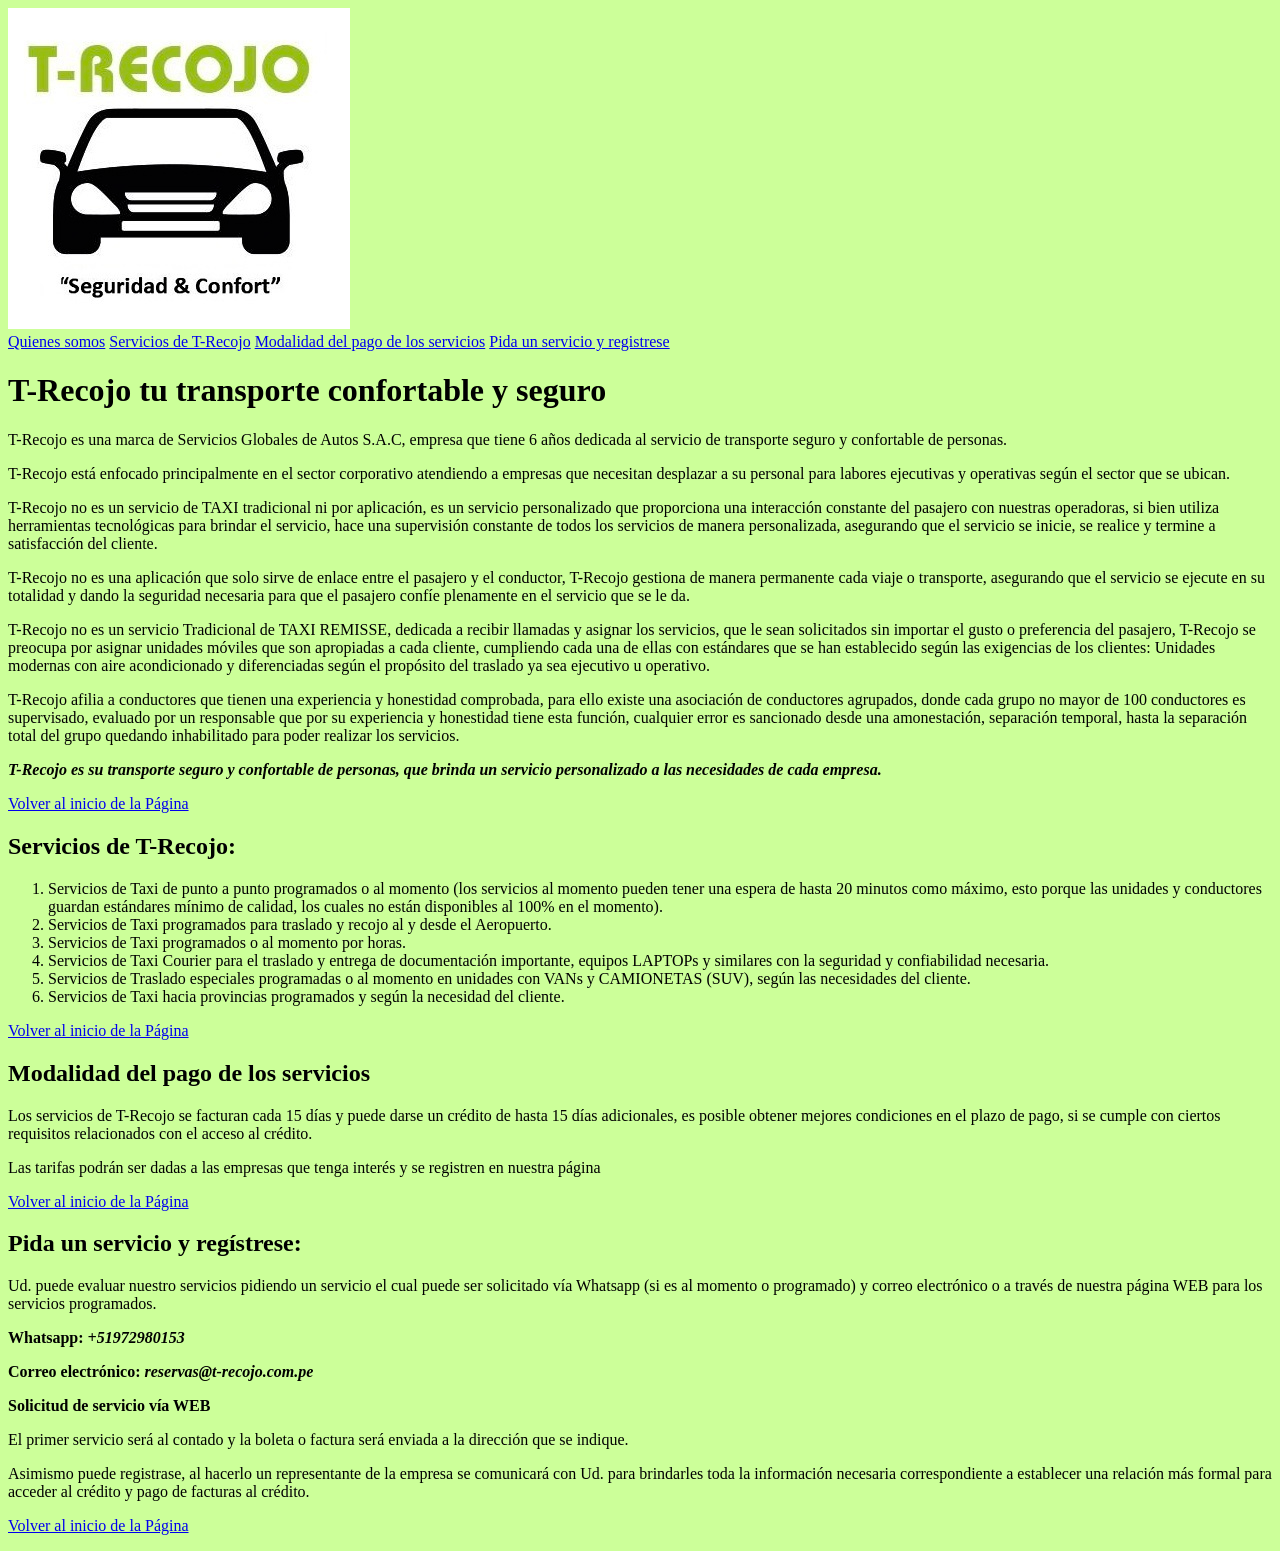
<file: index.html>
<!DOCTYPE HTML>
<html>
 <head>
   <meta charset="utf-8">
   <meta name=viewport content="device-width,user-scalable=no">
   <meta name=autor content="Martin Adrianzen">
   <meta name=keywords content="t-recojo,taxi,taxi seguro, taxi vip, taxi ejecutivo, taxi para empresas, taxi t-recojo, taxi corporativo">
   <meta name=description content="taxi para empresas y ejecutivos, taxi confortable y seguro para empresas y personas VIPs, T-recojo confort y seguridad">
   <title>Bienvenidos a T-Recojo</title>
   <link rel="stylesheet" href="Estiloscss/trecojocss.css">
 </head>
 <body>
   <img src="logo.jpg"alt="logo t-recojo"title="logo t-recojo"id="T-recojo"/>
    </br>
   <a href="#quienessomos">Quienes somos</a>
   <a href="#servicios">Servicios de T-Recojo</a>
   <a href="#modalidadpagos">Modalidad del pago de los servicios</a>
   <a href="#registrese">Pida un servicio y registrese</a>
   <h1 title="T-recojo"id="quienessomos">T-Recojo tu transporte confortable y seguro</h1>
    <p>T-Recojo es una marca de Servicios Globales de Autos S.A.C, empresa que tiene 6 años dedicada al servicio de transporte seguro y confortable de personas.</p>
    <p>T-Recojo está enfocado principalmente en el sector corporativo atendiendo a empresas que necesitan desplazar a su personal  para labores ejecutivas y operativas según el sector que se ubican.</p>
    <p>T-Recojo no es un servicio de TAXI tradicional ni por aplicación, es un servicio personalizado que proporciona una interacción constante del pasajero con nuestras operadoras, si bien utiliza herramientas tecnológicas para brindar el servicio, hace una supervisión constante de todos los servicios de manera personalizada, asegurando que el servicio se inicie, se realice y termine a satisfacción del cliente.</p>
    <p>T-Recojo no es una aplicación que solo sirve de enlace entre  el pasajero y el conductor, T-Recojo gestiona de manera permanente cada viaje o transporte,  asegurando que el servicio se ejecute en su totalidad y dando la seguridad necesaria para que el pasajero confíe plenamente en el servicio que se le da.</p>
    <p>T-Recojo no es un servicio Tradicional de TAXI REMISSE, dedicada a recibir llamadas y asignar los servicios, que  le sean solicitados sin importar el gusto o preferencia del pasajero, T-Recojo se preocupa por asignar unidades móviles que son apropiadas a cada cliente, cumpliendo cada una de ellas con estándares que se han establecido según las exigencias de los clientes: Unidades modernas con aire acondicionado y diferenciadas según el propósito del traslado ya sea ejecutivo u operativo.</p>
    <p>T-Recojo afilia a conductores que tienen una experiencia y honestidad comprobada, para ello existe una asociación de conductores agrupados, donde cada grupo no mayor de 100 conductores es supervisado, evaluado por un responsable que por su experiencia y honestidad tiene esta función, cualquier error es sancionado desde una amonestación, separación temporal, hasta la separación total del grupo quedando inhabilitado para poder realizar los servicios.</p>
    <p><strong><em>T-Recojo es su transporte seguro y confortable de personas, que brinda un servicio personalizado a las necesidades de cada empresa.</em></strong></p>
    <a href="#T-recojo">Volver al inicio de la Página</a>
    <h2 title="T-recojo" id="servicios">Servicios de T-Recojo:</h2>
    <ol>
      <li>Servicios de Taxi de punto a punto  programados o al momento (los servicios al momento pueden tener una espera de hasta 20 minutos como máximo, esto porque las unidades y conductores guardan estándares mínimo de calidad, los cuales no están disponibles al 100% en el momento).</li>
      <li>Servicios de Taxi programados para traslado y recojo al y desde el Aeropuerto.</li>
      <li>Servicios de Taxi programados o al momento por horas.</li>
      <li>Servicios de Taxi Courier para el traslado y entrega de documentación importante, equipos LAPTOPs y similares con la seguridad y confiabilidad necesaria.</ul>
      <li>Servicios de Traslado especiales programadas o al momento en unidades con VANs y CAMIONETAS (SUV), según las necesidades del cliente.</li>
      <li>Servicios de Taxi hacia provincias programados y según la necesidad del cliente.</li>
    </ol>
    <a href="#T-recojo">Volver al inicio de la Página</a>
    <h2 title="T-recojo" id="modalidadpagos">Modalidad del pago de los servicios</h2>
    <p>Los servicios de T-Recojo se facturan cada 15 días y puede darse un crédito de hasta 15 días adicionales, es posible obtener mejores condiciones en el plazo de pago, si se cumple con ciertos requisitos relacionados con el acceso al crédito.</p>
    <p>Las tarifas podrán ser dadas a las empresas que tenga interés y se registren en nuestra página</p>
    <a href="#T-recojo">Volver al inicio de la Página</a>
    <h2 title="T-recojo"id="registrese">Pida un servicio y regístrese:</h2>
    <p>Ud. puede evaluar nuestro servicios pidiendo un servicio el cual puede ser solicitado vía Whatsapp (si es al momento o programado) y  correo electrónico o a través de nuestra página WEB para los servicios programados.</p>
    <strong><p>Whatsapp: <em>+51972980153</em></p></strong>
    <strong><p>Correo electrónico: <em>reservas@t-recojo.com.pe</em></p></strong>
    <strong><p>Solicitud de servicio vía WEB</p></strong>
    <p>El primer servicio será al contado y la boleta o factura será enviada a la dirección que se indique.</p>
    <p>Asimismo puede registrase, al hacerlo un representante de la empresa se comunicará con Ud. para brindarles toda la información necesaria correspondiente a establecer una relación más formal para acceder al crédito y pago de facturas al crédito.</p>
    <a href="#T-recojo">Volver al inicio de la Página</a>
 </p>
</body>
</html>
</file>
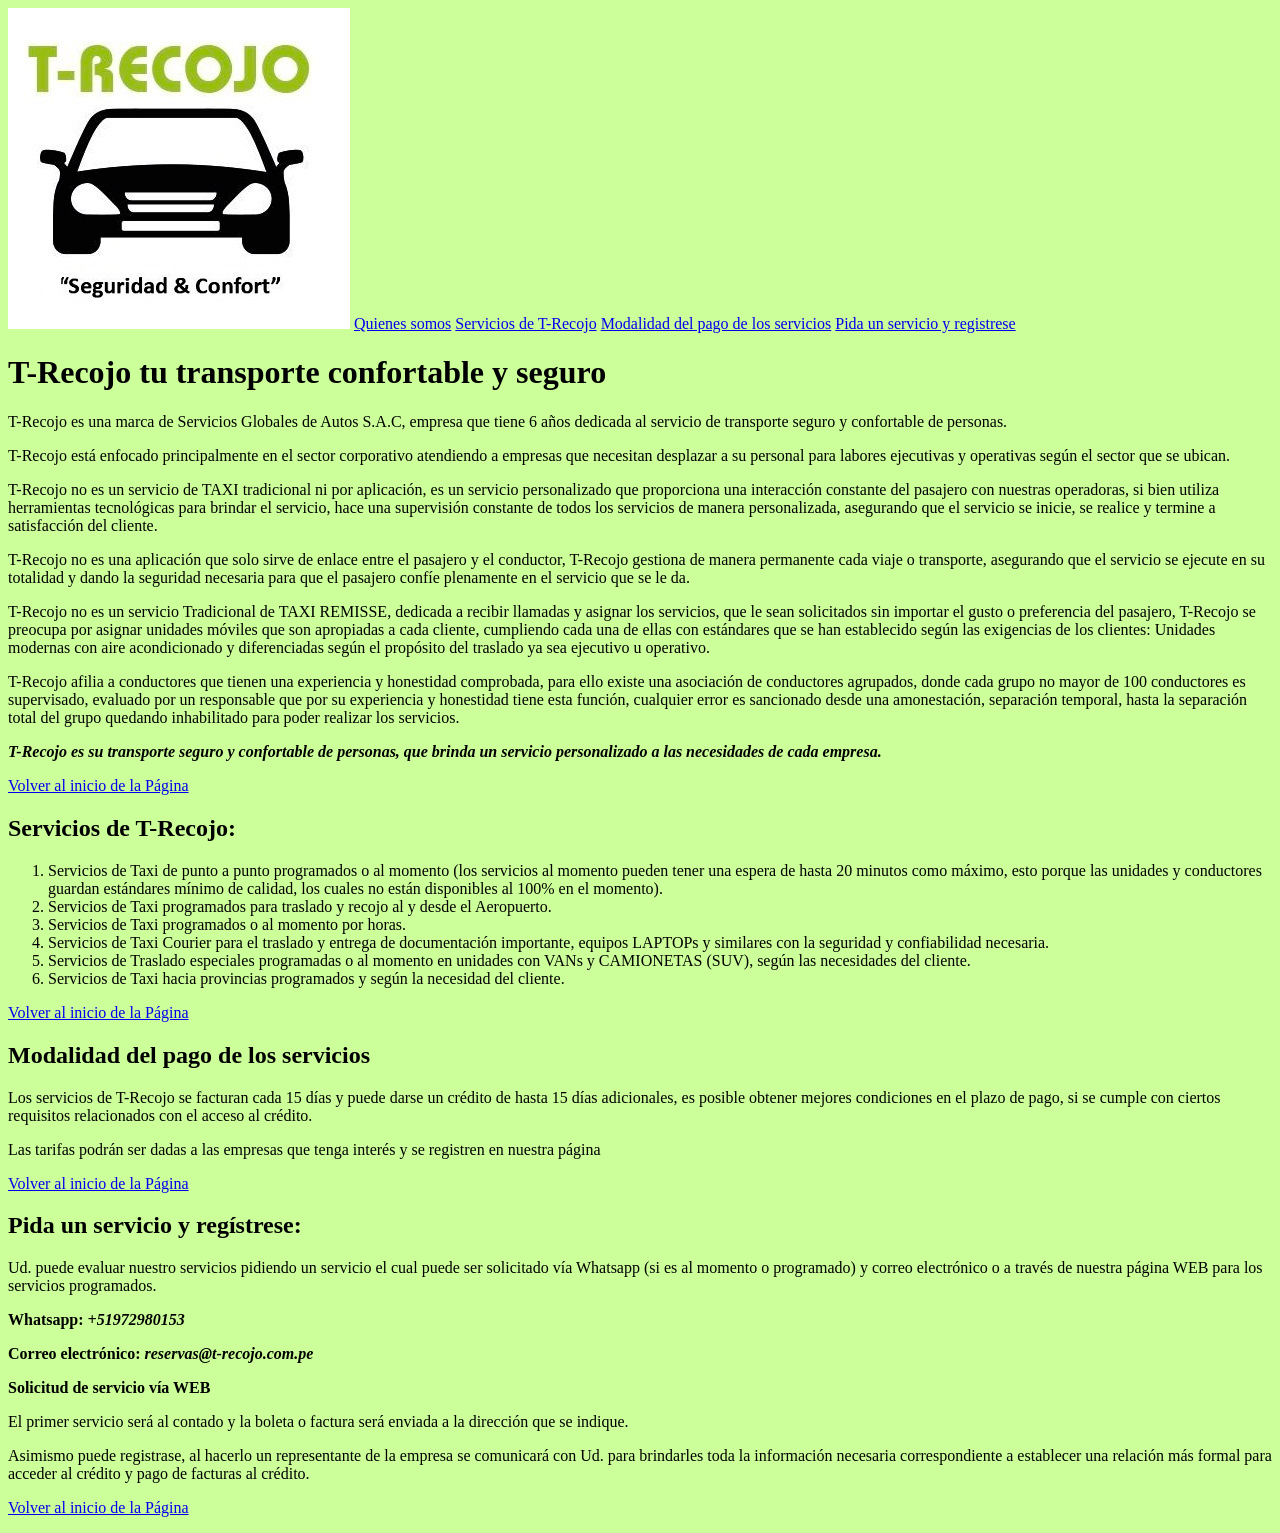
<file: index1.html>
<!DOCTYPE HTML>
<html>
 <head>
   <meta charset="utf-8">
   <meta name=viewport content="device-width,user-scalable=no">
   <meta name=autor content="Martin Adrianzen">
   <meta name=keywords content="t-recojo,taxi,taxi seguro, taxi vip, taxi ejecutivo, taxi para empresas, taxi t-recojo, taxi corporativo">
   <meta name=description content="taxi para empresas y ejecutivos, taxi confortable y seguro para empresas y personas VIPs, T-recojo confort y seguridad">
   <title>Bienvenidos a T-Recojo</title>
   <link rel="stylesheet" href="Estiloscss/trecojocss.css">
 </head>
 <body>
   <img src="logo.jpg"alt="logo t-recojo"title="logo t-recojo"id="T-recojo"/>
   <a href="#quienessomos">Quienes somos</a>
   <a href="#servicios">Servicios de T-Recojo</a>
   <a href="#modalidadpagos">Modalidad del pago de los servicios</a>
   <a href="#registrese">Pida un servicio y registrese</a>
   <h1 title="T-recojo"id="quienessomos">T-Recojo tu transporte confortable y seguro</h1>
    <p>T-Recojo es una marca de Servicios Globales de Autos S.A.C, empresa que tiene 6 años dedicada al servicio de transporte seguro y confortable de personas.</p>
    <p>T-Recojo está enfocado principalmente en el sector corporativo atendiendo a empresas que necesitan desplazar a su personal  para labores ejecutivas y operativas según el sector que se ubican.</p>
    <p>T-Recojo no es un servicio de TAXI tradicional ni por aplicación, es un servicio personalizado que proporciona una interacción constante del pasajero con nuestras operadoras, si bien utiliza herramientas tecnológicas para brindar el servicio, hace una supervisión constante de todos los servicios de manera personalizada, asegurando que el servicio se inicie, se realice y termine a satisfacción del cliente.</p>
    <p>T-Recojo no es una aplicación que solo sirve de enlace entre  el pasajero y el conductor, T-Recojo gestiona de manera permanente cada viaje o transporte,  asegurando que el servicio se ejecute en su totalidad y dando la seguridad necesaria para que el pasajero confíe plenamente en el servicio que se le da.</p>
    <p>T-Recojo no es un servicio Tradicional de TAXI REMISSE, dedicada a recibir llamadas y asignar los servicios, que  le sean solicitados sin importar el gusto o preferencia del pasajero, T-Recojo se preocupa por asignar unidades móviles que son apropiadas a cada cliente, cumpliendo cada una de ellas con estándares que se han establecido según las exigencias de los clientes: Unidades modernas con aire acondicionado y diferenciadas según el propósito del traslado ya sea ejecutivo u operativo.</p>
    <p>T-Recojo afilia a conductores que tienen una experiencia y honestidad comprobada, para ello existe una asociación de conductores agrupados, donde cada grupo no mayor de 100 conductores es supervisado, evaluado por un responsable que por su experiencia y honestidad tiene esta función, cualquier error es sancionado desde una amonestación, separación temporal, hasta la separación total del grupo quedando inhabilitado para poder realizar los servicios.</p>
    <p><strong><em>T-Recojo es su transporte seguro y confortable de personas, que brinda un servicio personalizado a las necesidades de cada empresa.</em></strong></p>
    <a href="#T-recojo">Volver al inicio de la Página</a>
    <h2 title="T-recojo" id="servicios">Servicios de T-Recojo:</h2>
    <ol>
      <li>Servicios de Taxi de punto a punto  programados o al momento (los servicios al momento pueden tener una espera de hasta 20 minutos como máximo, esto porque las unidades y conductores guardan estándares mínimo de calidad, los cuales no están disponibles al 100% en el momento).</li>
      <li>Servicios de Taxi programados para traslado y recojo al y desde el Aeropuerto.</li>
      <li>Servicios de Taxi programados o al momento por horas.</li>
      <li>Servicios de Taxi Courier para el traslado y entrega de documentación importante, equipos LAPTOPs y similares con la seguridad y confiabilidad necesaria.</ul>
      <li>Servicios de Traslado especiales programadas o al momento en unidades con VANs y CAMIONETAS (SUV), según las necesidades del cliente.</li>
      <li>Servicios de Taxi hacia provincias programados y según la necesidad del cliente.</li>
    </ol>
    <a href="#T-recojo">Volver al inicio de la Página</a>
    <h2 title="T-recojo" id="modalidadpagos">Modalidad del pago de los servicios</h2>
    <p>Los servicios de T-Recojo se facturan cada 15 días y puede darse un crédito de hasta 15 días adicionales, es posible obtener mejores condiciones en el plazo de pago, si se cumple con ciertos requisitos relacionados con el acceso al crédito.</p>
    <p>Las tarifas podrán ser dadas a las empresas que tenga interés y se registren en nuestra página</p>
    <a href="#T-recojo">Volver al inicio de la Página</a>
    <h2 title="T-recojo"id="registrese">Pida un servicio y regístrese:</h2>
    <p>Ud. puede evaluar nuestro servicios pidiendo un servicio el cual puede ser solicitado vía Whatsapp (si es al momento o programado) y  correo electrónico o a través de nuestra página WEB para los servicios programados.</p>
    <strong><p>Whatsapp: <em>+51972980153</em></p></strong>
    <strong><p>Correo electrónico: <em>reservas@t-recojo.com.pe</em></p></strong>
    <strong><p>Solicitud de servicio vía WEB</p></strong>
    <p>El primer servicio será al contado y la boleta o factura será enviada a la dirección que se indique.</p>
    <p>Asimismo puede registrase, al hacerlo un representante de la empresa se comunicará con Ud. para brindarles toda la información necesaria correspondiente a establecer una relación más formal para acceder al crédito y pago de facturas al crédito.</p>
    <a href="#T-recojo">Volver al inicio de la Página</a>
 </p>
</body>
</html>
</file>
<file: Estiloscss/trecojocss.css>
body
{background-color:#CCFF99;
font-family:verdana;
}
</file>
